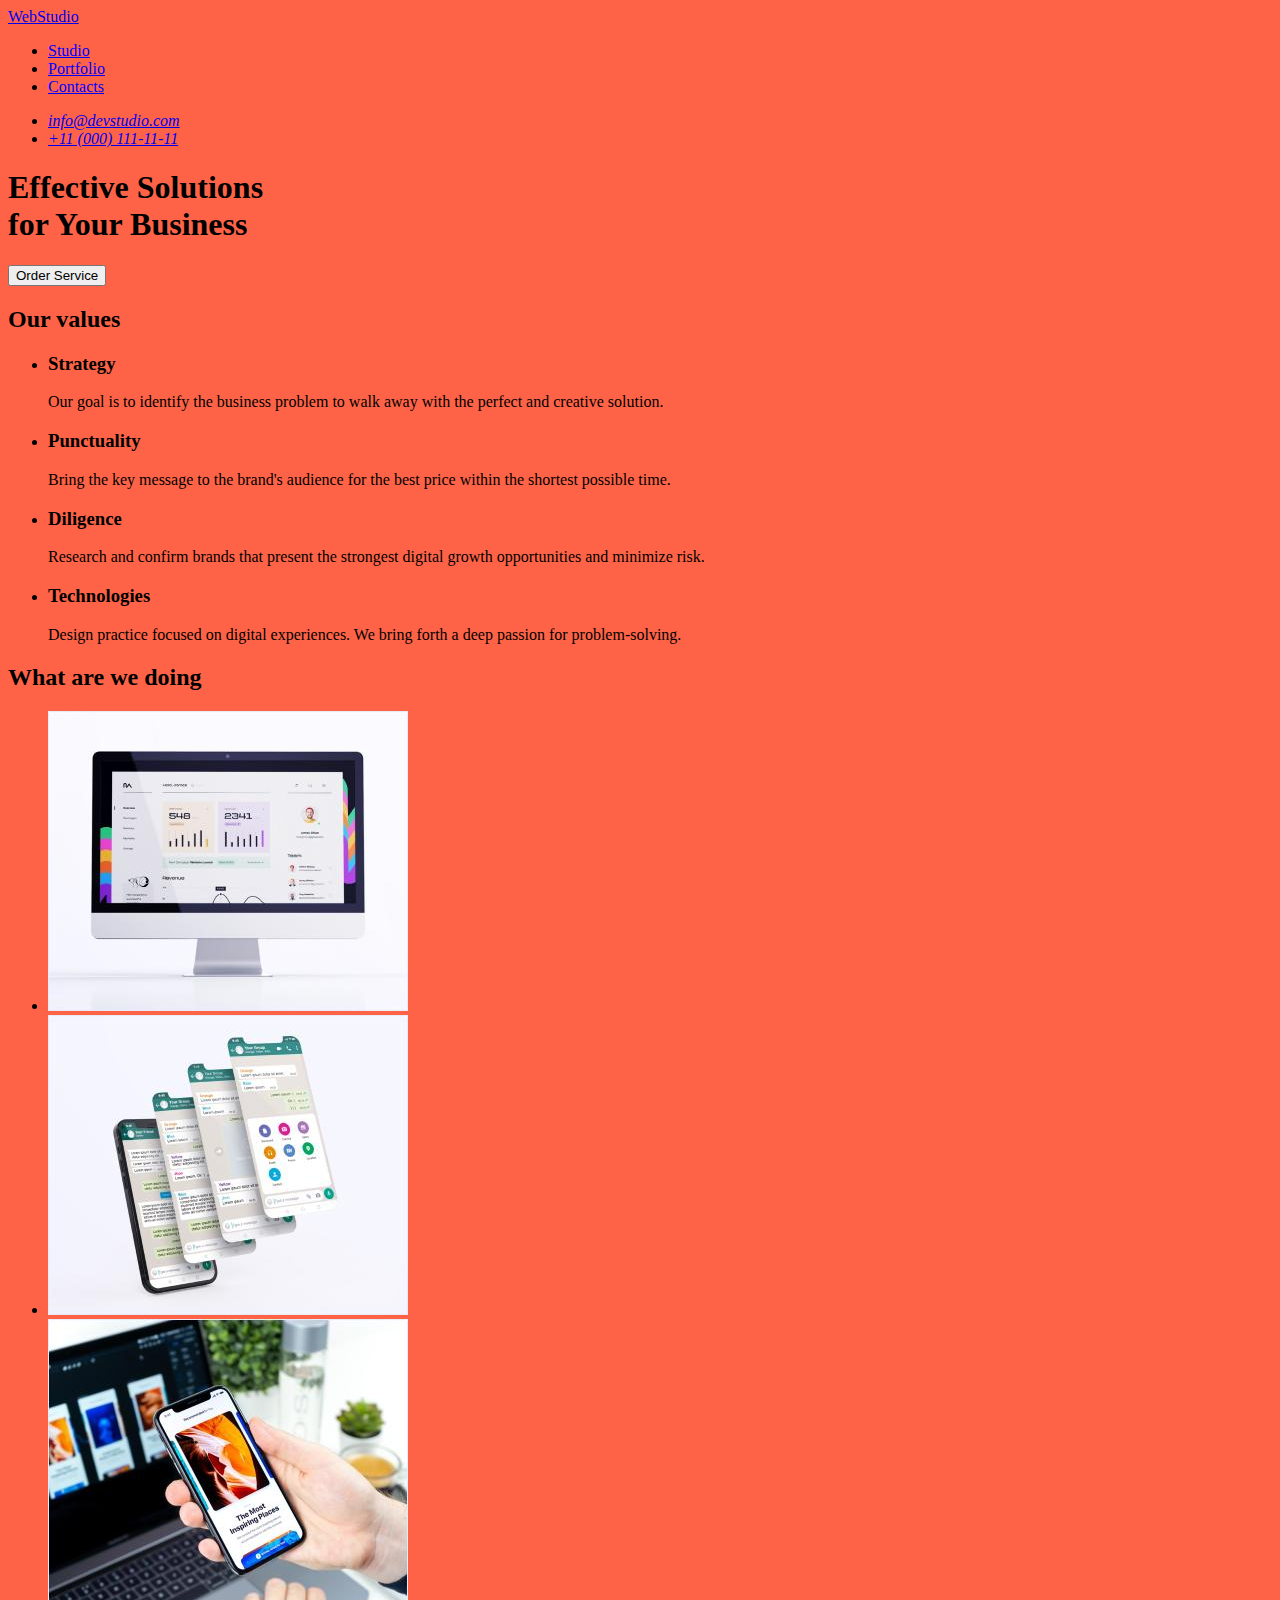
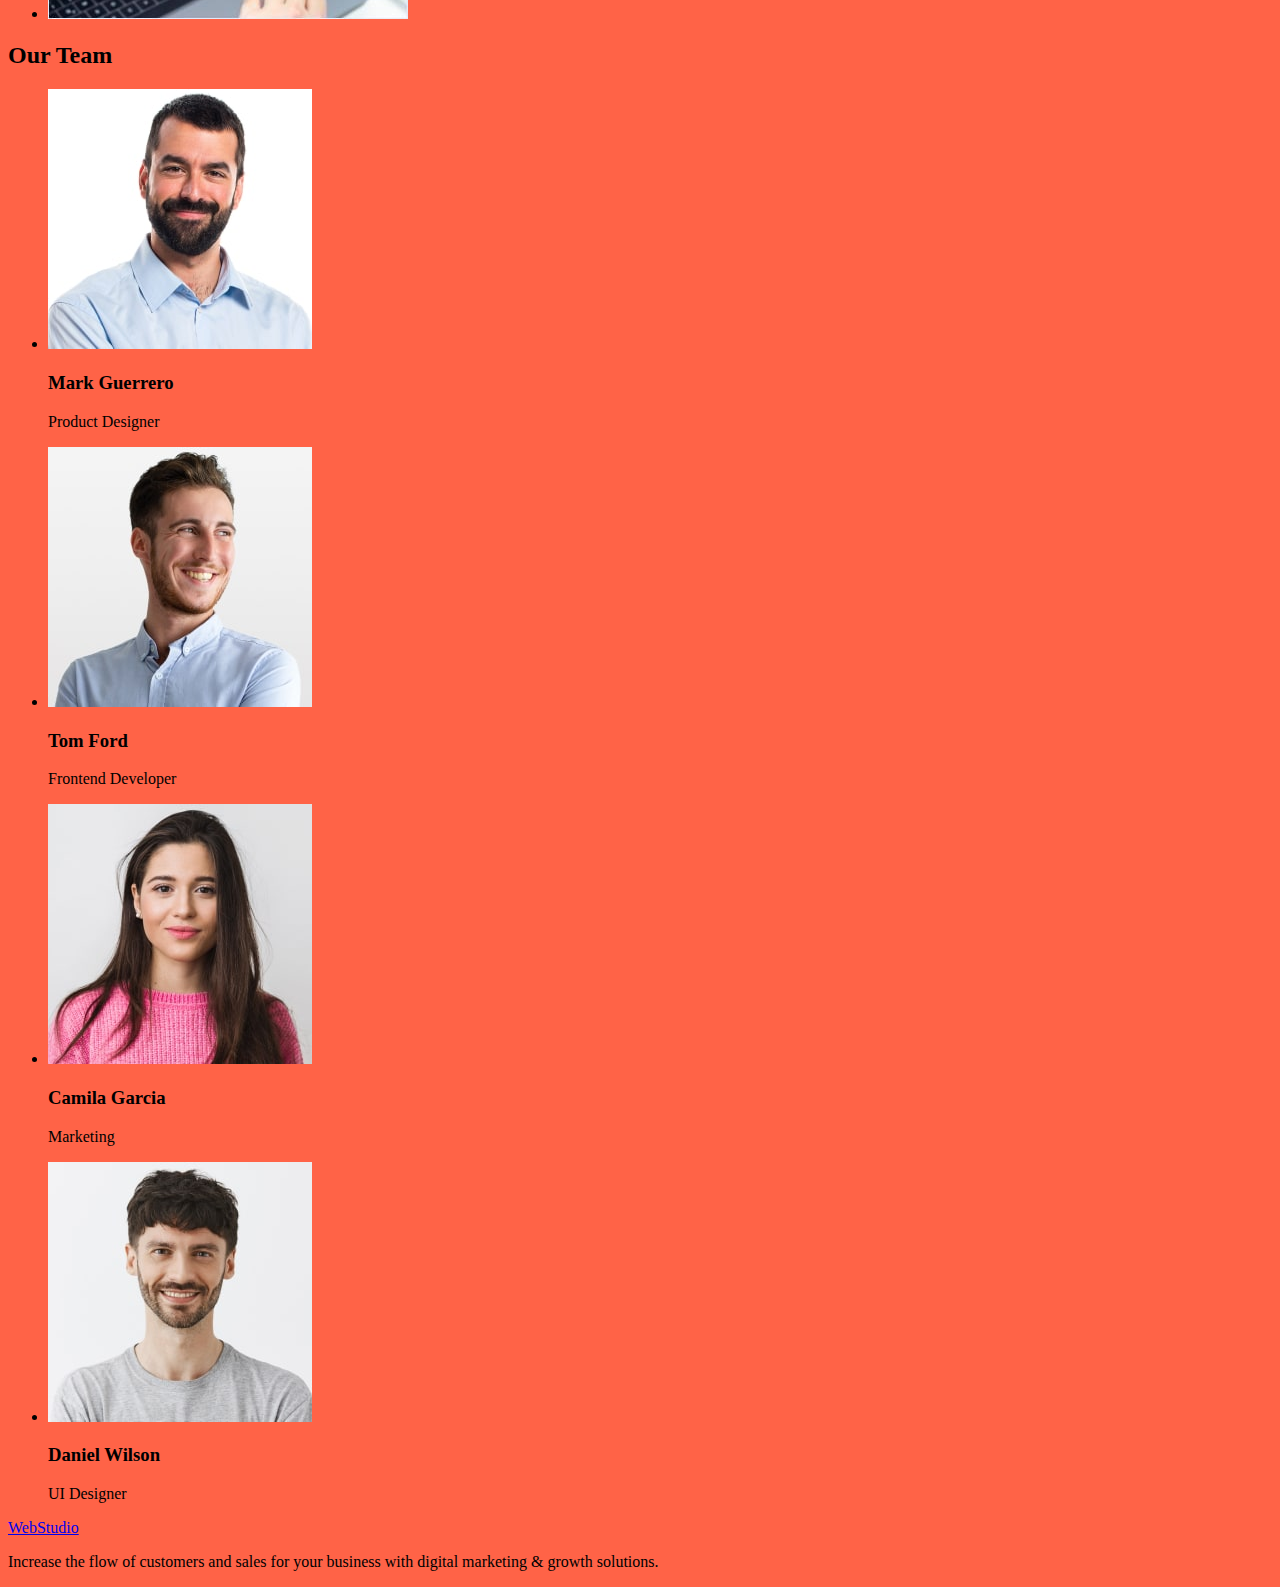
<file: index.html>
<!DOCTYPE html>
<html lang="en">
<head>
    <meta charset="UTF-8">
    <meta http-equiv="X-UA-Compatible" content="IE=edge">
    <meta name="viewport" content="width=device-width, initial-scale=1.0">
    <title>TutorialsWebStudio</title>
    <link rel="preconnect" href="https://fonts.googleapis.com"><link rel="preconnect" href="https://fonts.gstatic.com" crossorigin><link href="https://fonts.googleapis.com/css2?family=Raleway:wght@800&family=Roboto:wght@400;500;700;900&display=swap" rel="stylesheet">
    <link rel="stylesheet" href="./css/styles.css" />
</head>
<body>
    <header class="page-header">
        <nav>
            <a href="./index.html" class="logo">WebStudio</a>
            <ul class="site-nav">
                <li><a href="./index.html">Studio</a></li>
                <li><a href="./portfolio.html">Portfolio</a></li>
                <li><a href="">Contacts</a></li>
            </ul> 
        </nav>
        <address>
            <ul>
                <li><a href="mailto:info@devstudio.com">info@devstudio.com</a></li>
                <li><a href="tel:+110001111111">+11 (000) 111-11-11</a></li>
            </ul>
        </address>
    </header>
    <main>
        <!-- Hero -->
        <section>
            <h1>Effective Solutions <br/> for Your Business</h1>
            <button type="button">Order Service</button>
        </section>
        <section>
            <h2>Our values</h2>
            <ul>
                <li>
                    <h3>Strategy</h3>
                    <p>Our goal is to identify the business problem to walk away with the perfect and creative solution. </p>
                </li>
                <li>
                    <h3>Punctuality</h3>
                    <p>Bring the key message to the brand's audience for the best price within the shortest possible time.</p>
                </li>
                <li>
                    <h3>Diligence</h3>
                    <p>Research and confirm brands that present the strongest digital growth opportunities and minimize risk.</p>
                </li>
                <li>
                    <h3>Technologies</h3>
                    <p>Design practice focused on digital experiences. We bring forth a deep passion for problem-solving.</p>
                </li>
            </ul>
        </section>
        <section>
            <h2>What are we doing</h2>
            <ul>
                <li><img src="./images/hw1/section3-img1.jpg" alt="Web" width="360" height="300"></li>
                <li><img src="./images/hw1/section3-img2.jpg" alt="Messanger" width="360" height="300"></li>
                <li><img src="./images/hw1/section3-img3.jpg" alt="Mobile" width="360" height="300"></li>
            </ul>
        </section>
        <section>
            <h2>Our Team</h2>
            <ul>
                <li>
                    <img src="./images/hw1/member-of-team1.jpg" alt="Product Designer" width="264" height="260">
                    <h3>Mark Guerrero</h3>
                    <p>Product Designer</p>
                </li>
                <li>
                    <img src="./images/hw1/member-of-team2.jpg" alt="Frontend Developer" width="264" height="260">
                    <h3>Tom Ford</h3>
                    <p>Frontend Developer</p>
                </li>
                <li>
                    <img src="./images/hw1/member-of-team3.jpg" alt="Marketing" width="264" height="260">
                    <h3>Camila Garcia</h3>
                    <p>Marketing</p>
                </li>
                <li>
                    <img src="./images/hw1/member-of-team4.jpg" alt="UI Designer" width="264" height="260">
                    <h3>Daniel Wilson</h3>
                    <p>UI Designer</p>
                </li>
            </ul>
        </section>
    </main>
    <footer>
        <a href="./index.html">WebStudio</a>
        <p>Increase the flow of customers and sales for your business with digital marketing & growth solutions.</p>   
    </footer>
</body>
</html>
</file>
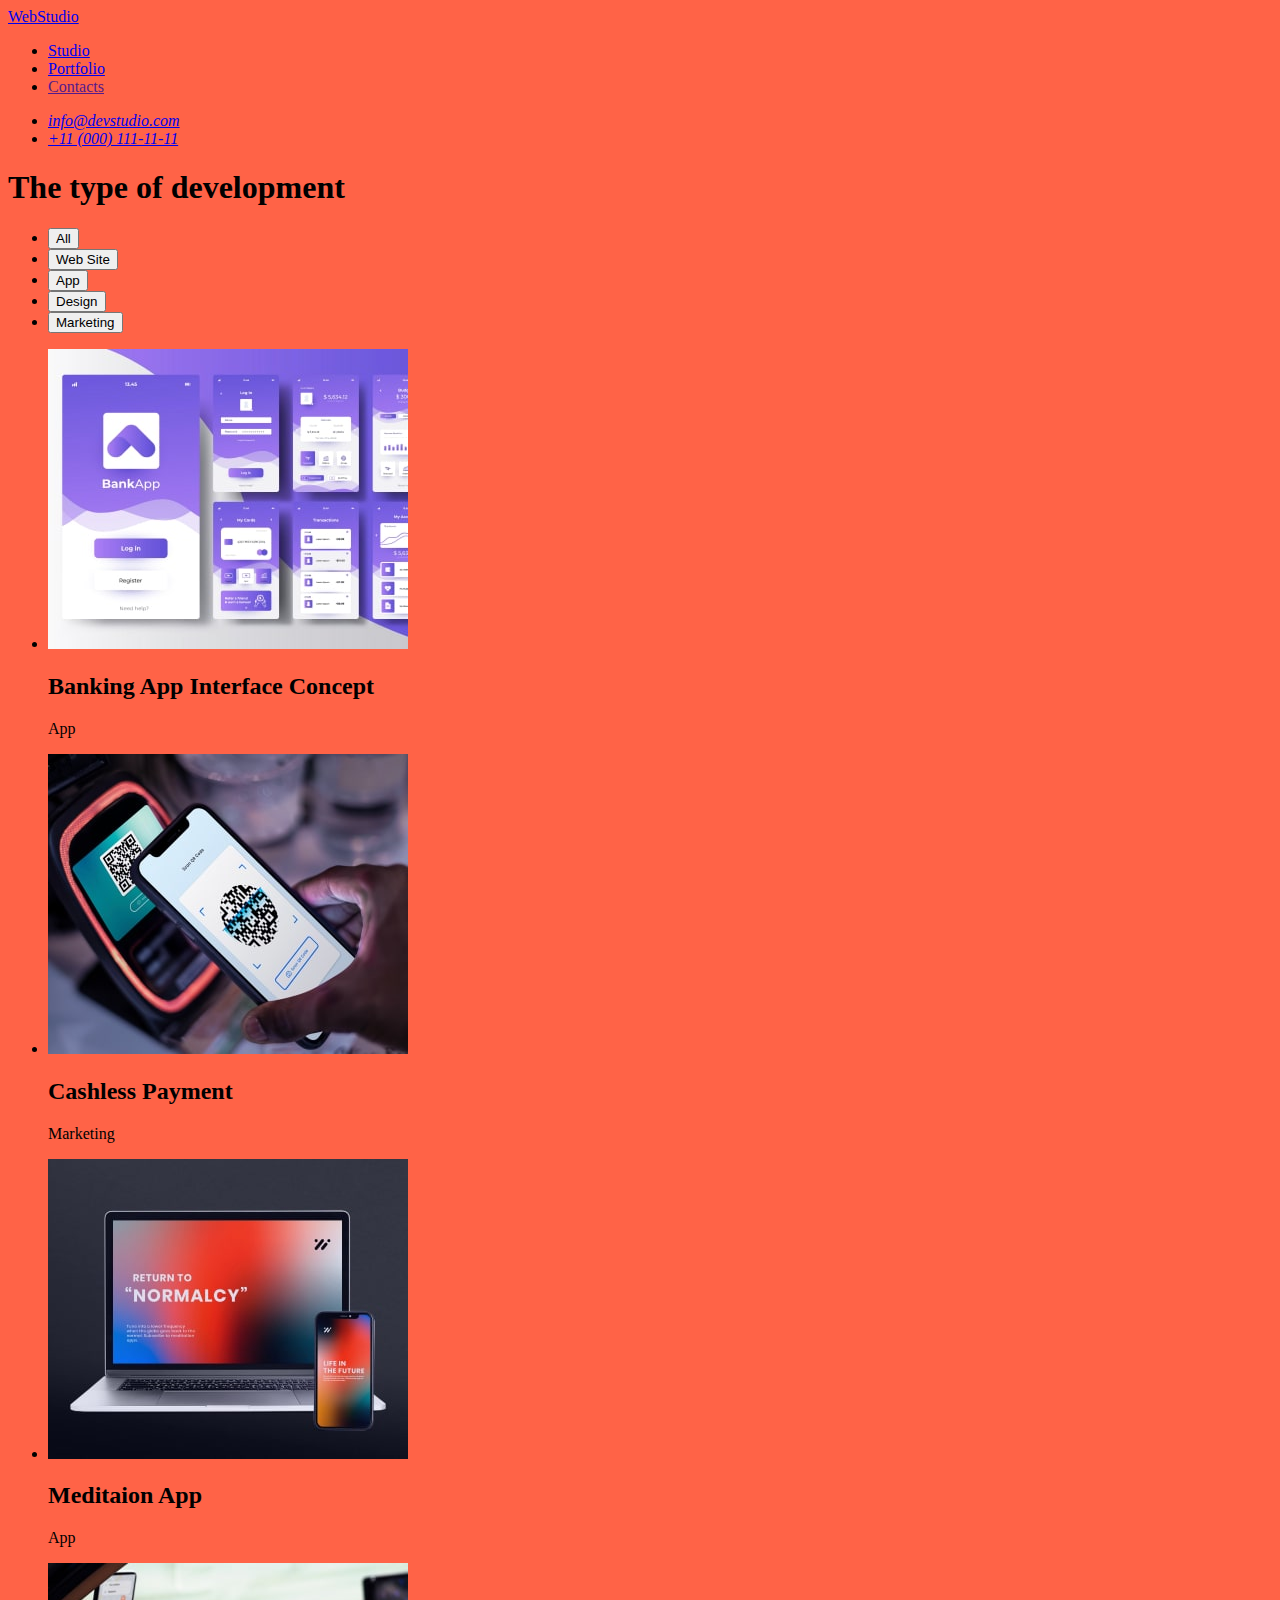
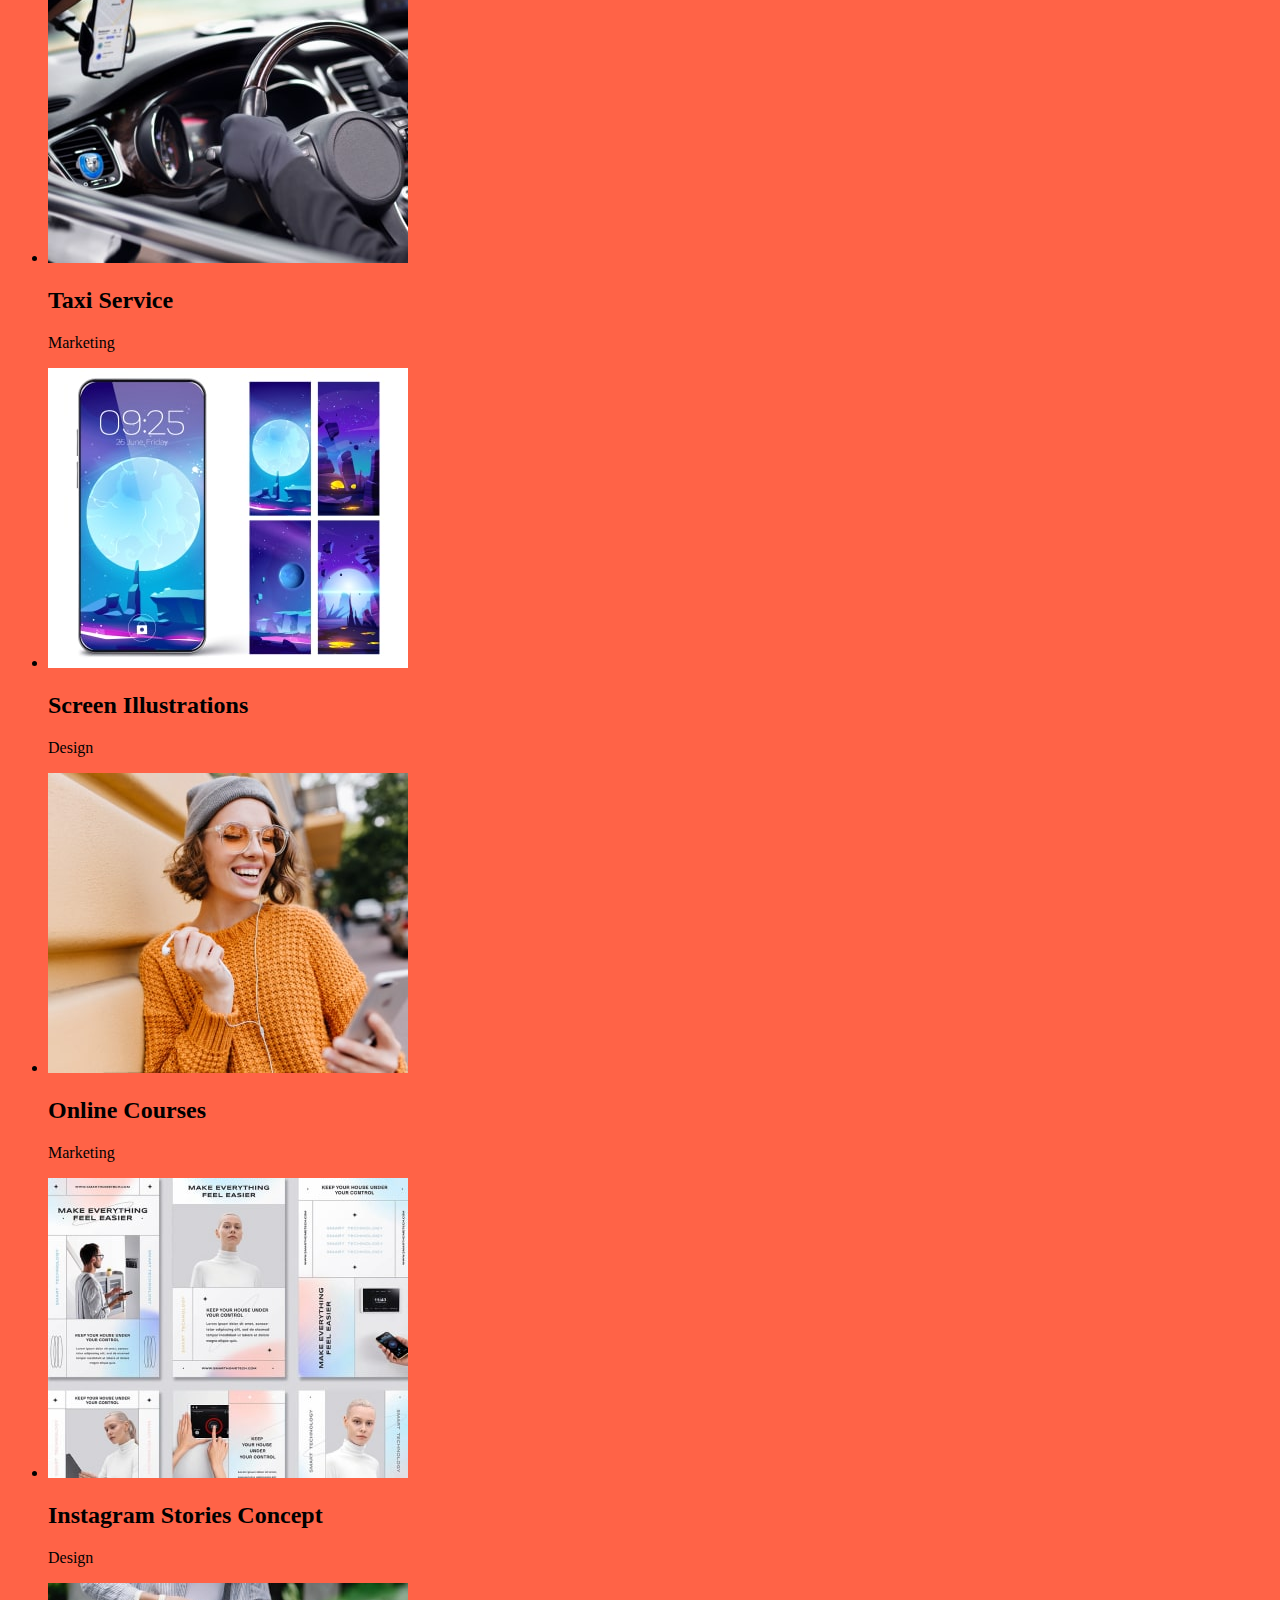
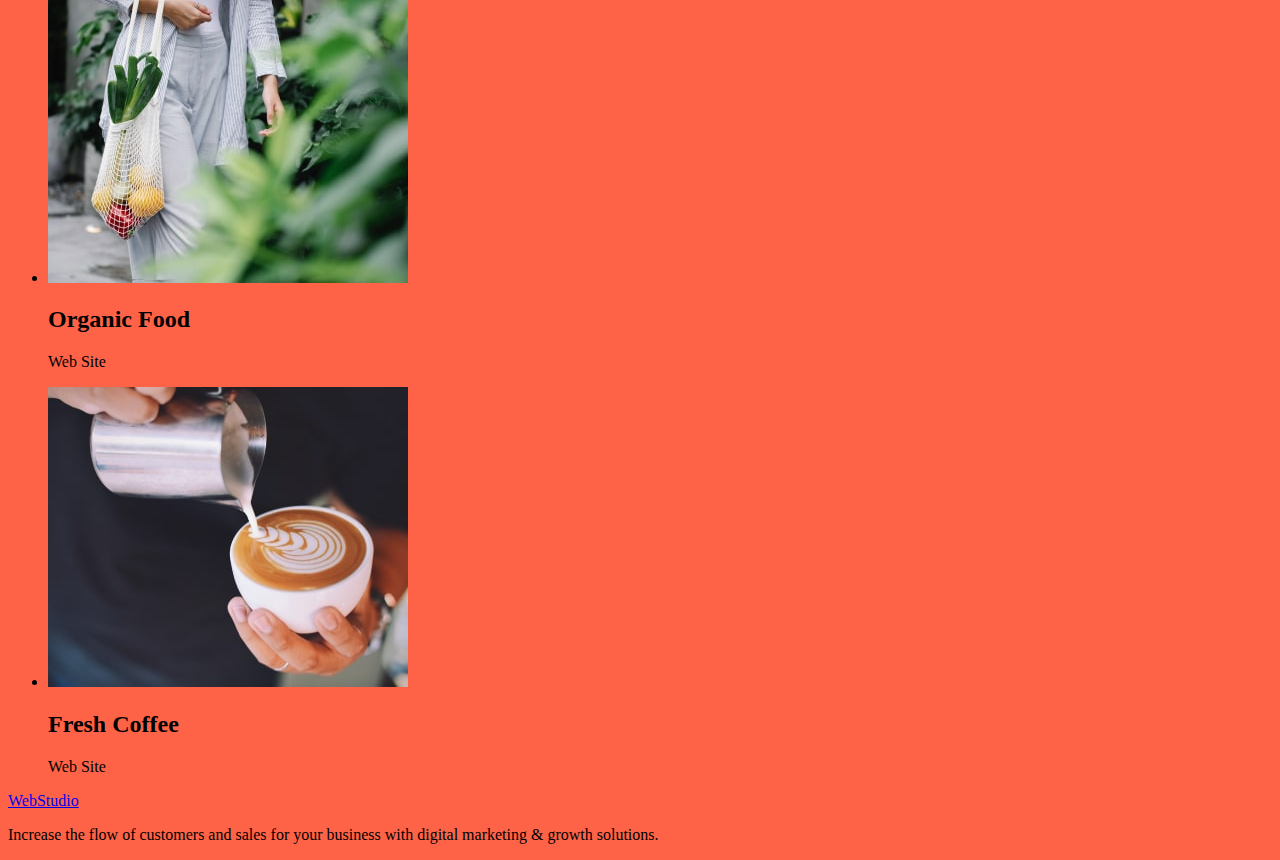
<file: portfolio.html>
<!DOCTYPE html>
<html lang="en">
<head>
    <meta charset="UTF-8">
    <meta http-equiv="X-UA-Compatible" content="IE=edge">
    <meta name="viewport" content="width=device-width, initial-scale=1.0">
    <title>Portfolio</title>
    <link rel="preconnect" href="https://fonts.googleapis.com"><link rel="preconnect" href="https://fonts.gstatic.com" crossorigin><link href="https://fonts.googleapis.com/css2?family=Raleway:wght@800&family=Roboto:wght@400;500;700;900&display=swap" rel="stylesheet">
    <link rel="stylesheet" href="./css/styles.css" />
</head>
<body>
    <header>
        <nav>
            <a href="./index.html">WebStudio</a>
            <ul>
                <li><a href="./index.html">Studio</a></li>
                <li><a href="./portfolio.html">Portfolio</a></li>
                <li><a href="">Contacts</a></li>
            </ul> 
        </nav>
        <address>
            <ul>
                <li><a href="mailto:info@devstudio.com">info@devstudio.com</a></li>
                <li><a href="tel:+110001111111">+11 (000) 111-11-11</a></li>
            </ul>
        </address>
    </header>
    <main>
        <section>
            <h1>The type of development</h1>
            <ul>
                <li><button type="button">All</button></li>
                <li><button type="button">Web Site</button></li>
                <li><button type="button">App</button></li>
                <li><button type="button">Design</button></li>
                <li><button type="button">Marketing</button></li>
            </ul>
        </section>
        <section>
            <ul>
                <li>
                    <img src="./images/hw2/img1-min.jpg" alt="banking" width="360" height="300">
                    <h2>Banking App Interface Concept</h2>
                    <p>App</p>
                </li>
                <li>
                    <img src="./images/hw2/img2-min.jpg" alt="payment" width="360" height="300">
                    <h2>Cashless Payment</h2>
                    <p>Marketing</p>
                </li>
                <li>
                    <img src="./images/hw2/img3-min.jpg" alt="app" width="360" height="300">
                    <h2>Meditaion App</h2>
                    <p>App</p>
                </li>
                <li>
                    <img src="./images/hw2/img4-min.jpg" alt="service" width="360" height="300">
                    <h2>Taxi Service</h2>
                    <p>Marketing</p>
                </li>
                <li>
                    <img src="./images/hw2/img5-min.jpg" alt="illustration" width="360" height="300">
                    <h2>Screen Illustrations</h2>
                    <p>Design</p>
                </li>
                <li>
                    <img src="./images/hw2/img6-min.jpg" alt="illustration" width="360" height="300">
                    <h2>Online Courses</h2>
                    <p>Marketing</p>
                </li>
                <li>
                    <img src="./images/hw2/img7-min.jpg" alt="instagram" width="360" height="300">
                    <h2>Instagram Stories Concept</h2>
                    <p>Design</p>
                </li>
                <li>
                    <img src="./images/hw2/img8-min.jpg" alt="web-site" width="360" height="300">
                    <h2>Organic Food</h2>
                    <p>Web Site</p>
                </li>
                <li>
                    <img src="./images/hw2/img9-min.jpg" alt="web-site" width="360" height="300">
                    <h2>Fresh Coffee</h2>
                    <p>Web Site</p>
                </li>
            </ul>
        </section>
    </main>
    <footer>
        <a href="./index.html">WebStudio</a>
        <p>Increase the flow of customers and sales for your business with digital marketing & growth solutions.</p>
    </footer>
</body>
</html>
</file>
<file: css/styles.css>
body {
    background-color: tomato;
}
.page-header {
}
.logo {
}
.site-nav a {
    color: blue;
}
</file>
